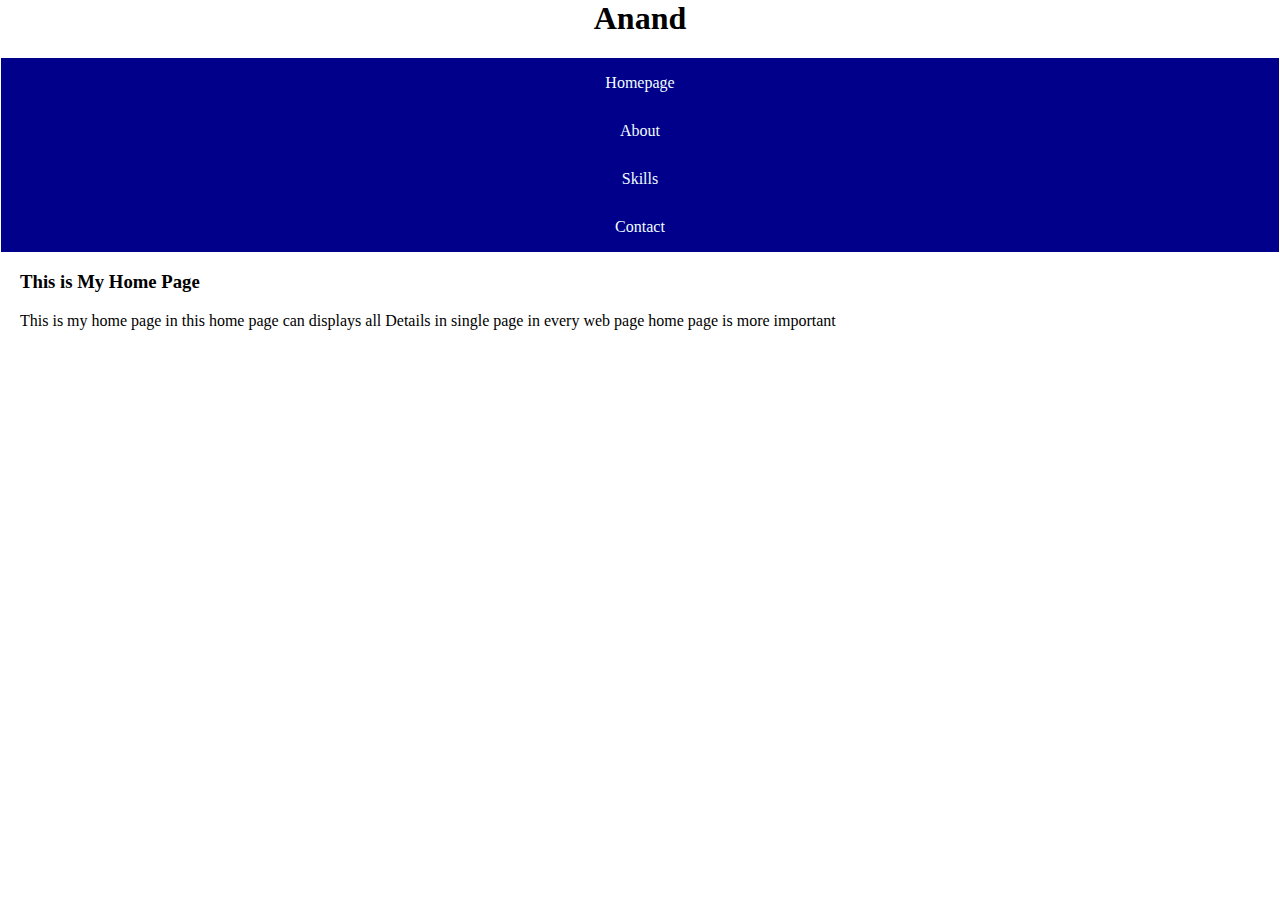
<file: index.html>
<DOCTYPE html>
<html lang="en">
<head>
 <meta charset="UTF-8">
 <meta http-equiv="X-UA-Compatible" Content="IE-edge">
 <meta name="Viewpoint" Content="width=device-width"initia>
<title>Anand </title>
    <link rel="stylesheet" href="style.css">
</head> 
    <body>
<h1>Anand</h1> 
    <nav Class="navbar">
    <ul>
    <li><a href="index.html">Homepage</a></li>    
    <li><a href="about.html">About</a></li>    
    <li><a href="Education.html">Skills</a></li>    
     <li><a href="contact.html">Contact</a></li>   
     </ul>
</nav>
<main>
  <h3> This is My Home Page</h3>  
   <p>This is my home page in this home page can displays all Details in single page in every web page home page is more important </p> 
    
    </main>    
    </body>
</html>

</DOCTYPE>
</file>
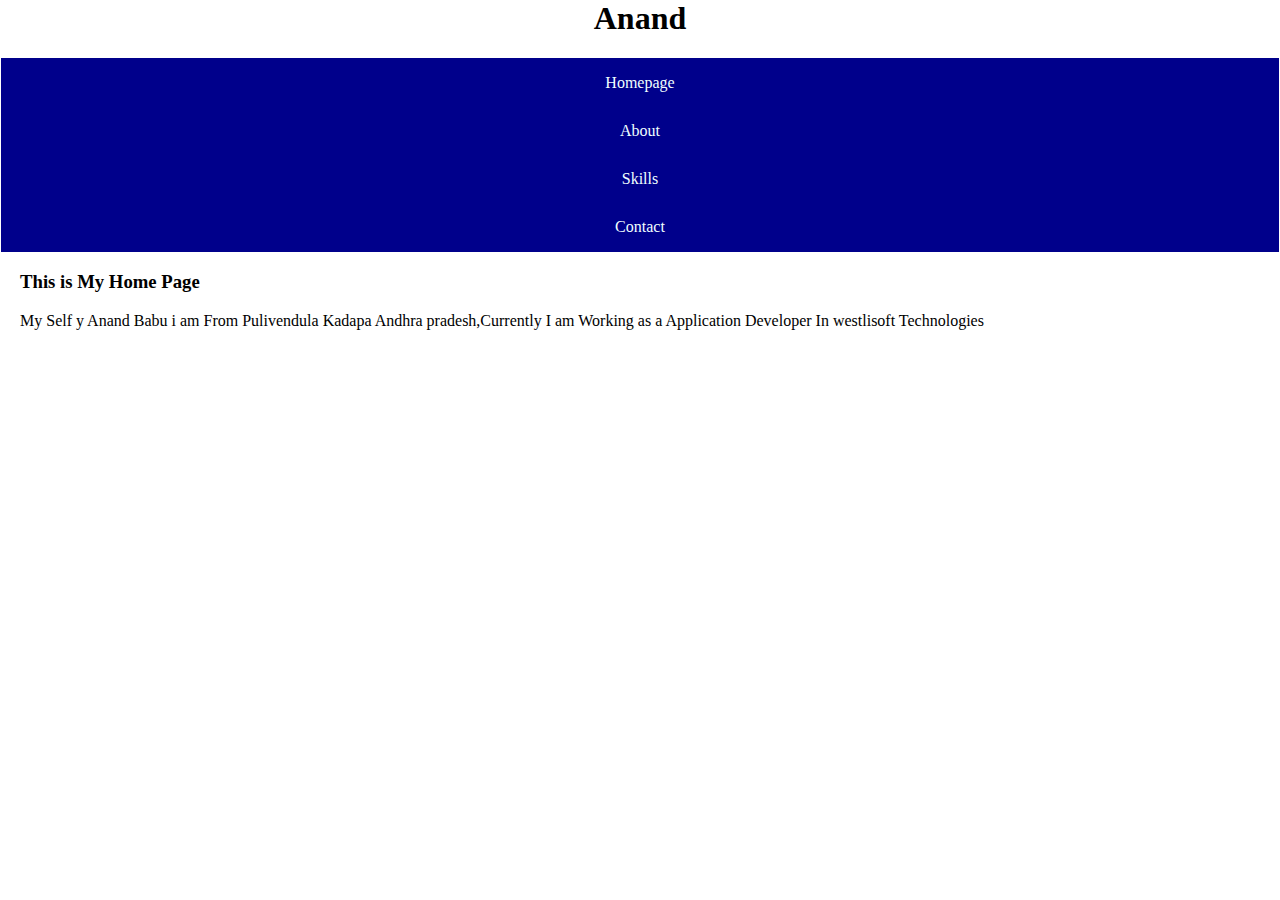
<file: about.html>
<DOCTYPE html>
<html lang="en">
<head>
 <meta charset="UTF-8">
 <meta http-equiv="X-UA-Compatible" Content="IE-edge">
 <meta name="Viewpoint" Content="width=device-width"initia>
<title>bro code</title>
    <link rel="stylesheet" href="style.css">
</head> 
    <body>
<h1>Anand</h1> 
    <nav Class="navbar">
    <ul>
    <li><a href="index.html">Homepage</a></li>    
    <li><a href="about.html">About</a></li>    
    <li><a href="Education.html">Skills</a></li>    
     <li><a href="contact.html">Contact</a></li>   
     </ul>
</nav>
<main>
  <h3> This is My Home Page</h3>  
   <p>My Self y Anand Babu i am From Pulivendula Kadapa Andhra pradesh,Currently I am Working as a Application Developer In westlisoft Technologies </p> 
    
    </main>    
    </body>
</html>

</DOCTYPE>
</file>
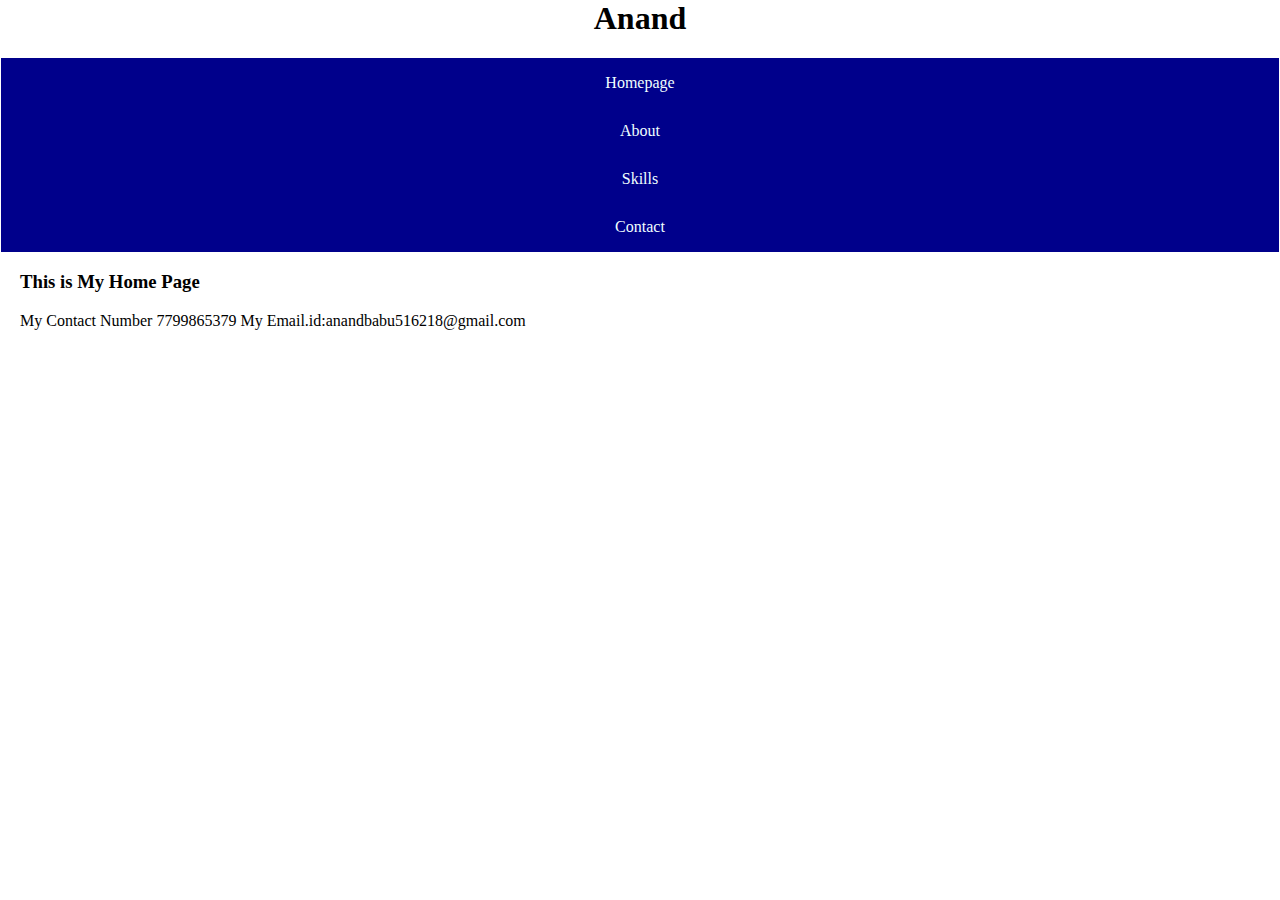
<file: contact.html>
<DOCTYPE html>
<html lang="en">
<head>
 <meta charset="UTF-8">
 <meta http-equiv="X-UA-Compatible" Content="IE-edge">
 <meta name="Viewpoint" Content="width=device-width"initia>
<title>bro code</title>
    <link rel="stylesheet" href="style.css">
</head> 
    <body>
<h1>Anand</h1> 
    <nav Class="navbar">
    <ul>
    <li><a href="index.html">Homepage</a></li>    
    <li><a href="about.html">About</a></li>    
    <li><a href="Education.html">Skills</a></li>    
     <li><a href="contact.html">Contact</a></li>   
     </ul>
</nav>
<main>
  <h3> This is My Home Page</h3>  
   <p> My Contact Number 7799865379
    My Email.id:anandbabu516218@gmail.com</p>
    
    </main>    
    </body>
</html>

</DOCTYPE>
</file>
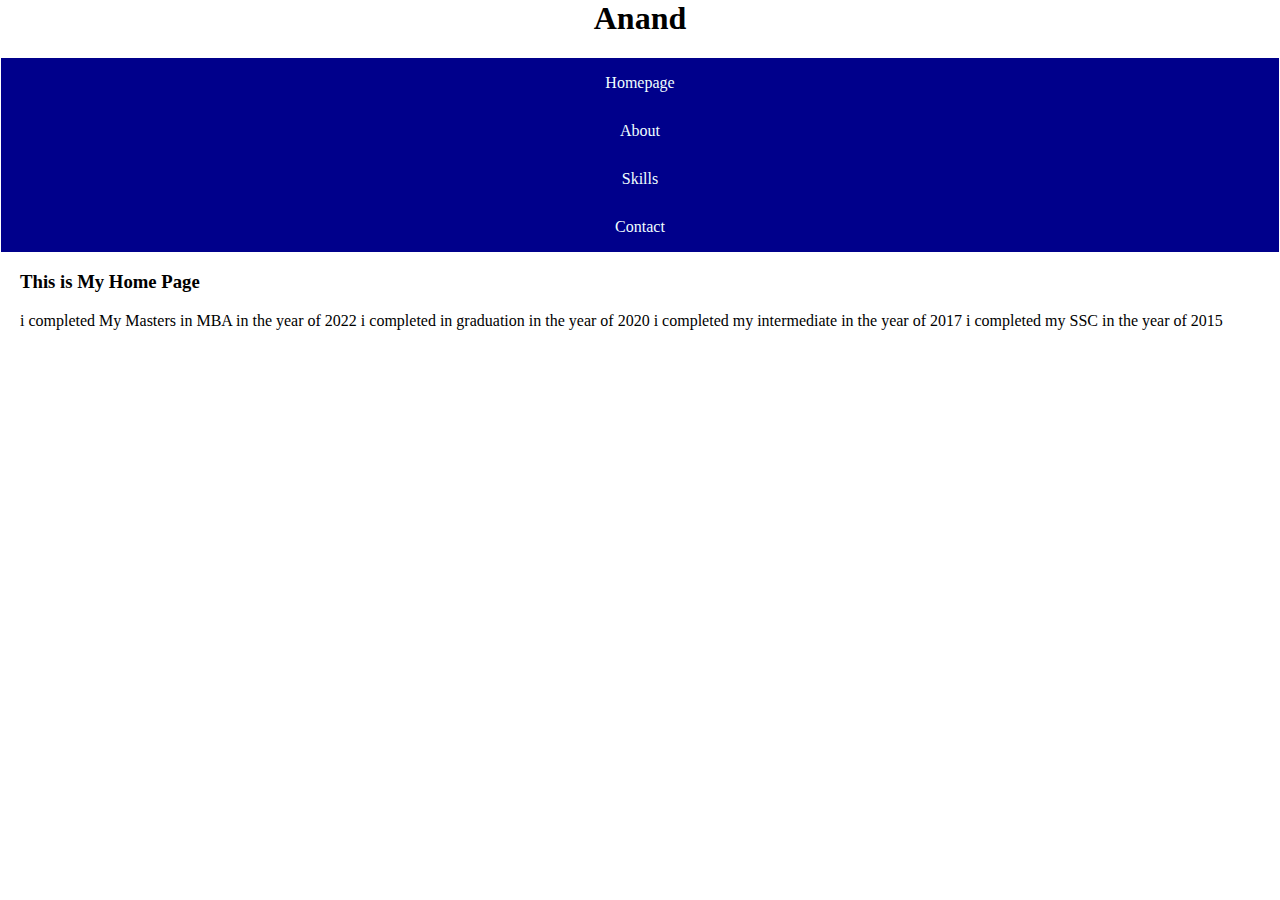
<file: Education.html>
<DOCTYPE html>
<html lang="en">
<head>
 <meta charset="UTF-8">
 <meta http-equiv="X-UA-Compatible" Content="IE-edge">
 <meta name="Viewpoint" Content="width=device-width"initia>
<title>bro code</title>
    <link rel="stylesheet" href="style.css">
</head> 
    <body>
<h1>Anand</h1> 
    <nav Class="navbar">
    <ul>
    <li><a href="index.html">Homepage</a></li>    
    <li><a href="about.html">About</a></li>    
    <li><a href="Education.html">Skills</a></li>    
     <li><a href="contact.html">Contact</a></li>   
     </ul>
</nav>
<main>
  <h3> This is My Home Page</h3>  
   <p> i completed My Masters in MBA in the year of 2022
       i completed in graduation in the year of 2020
       i completed my intermediate in the year of 2017
       i completed my SSC in the year of 2015</p>
    
    </main>    
    </body>
</html>

</DOCTYPE>
</file>
<file: style.css>
body{
    margin:0px;
}
main{
    margin-left:20px;
    margin-right: 20px;
}
h1{
    text-align: center;
}
.navbar ul{
 list-style-type: none;
    background-color: darkblue;
    padding: 1px;
    margin: 1px;
    }
.navbar a{
    color:azure;
    text-decoration: none;
    padding: 15px;
    display: block;
    text-align: center;
}
.navbar a:hover{
    background-color: orangered
}
</file>
